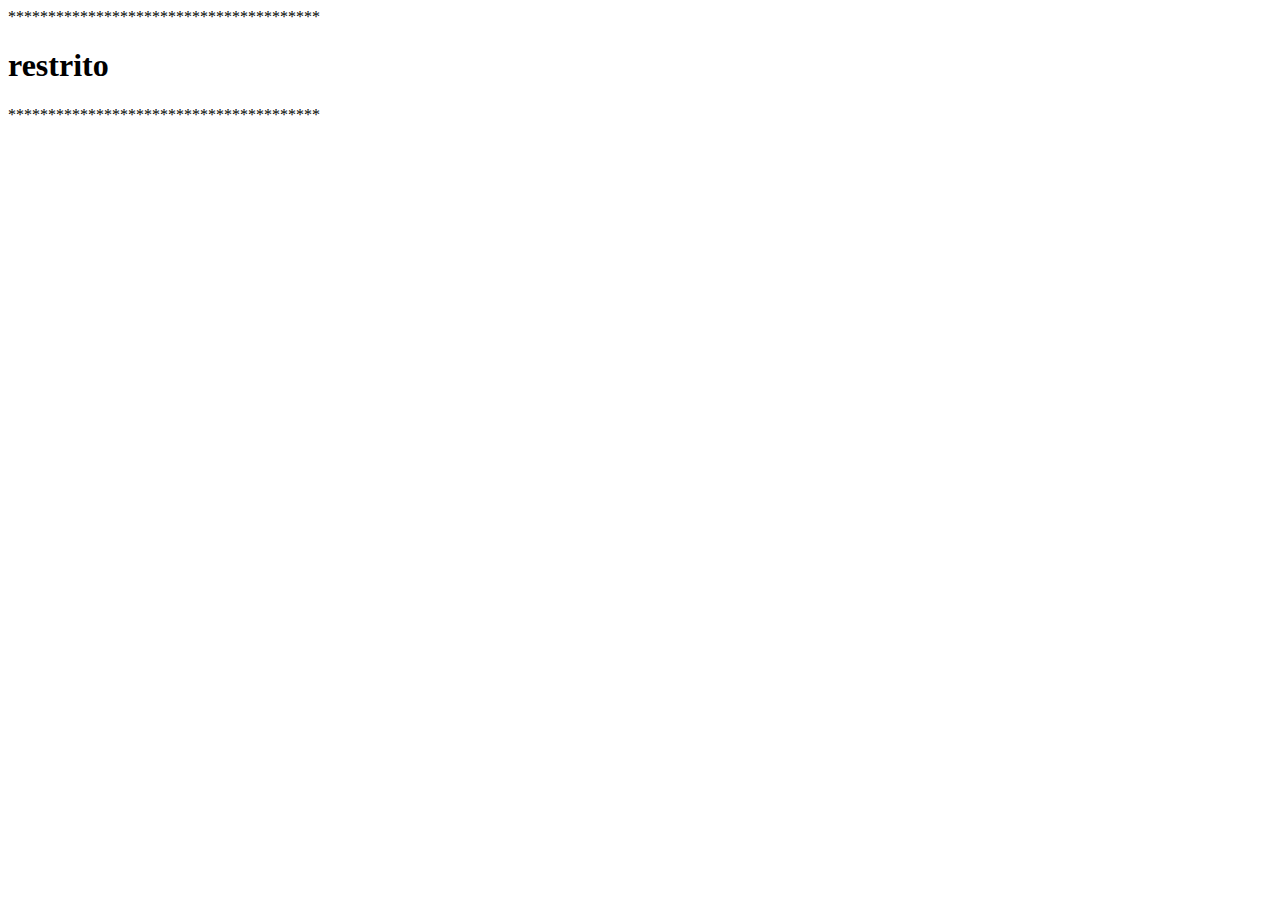
<file: restrito.html>
<!DOCTYPE html>
<html lang="en">

<head>
    <meta charset="UTF-8">
    <meta name="viewport" content="width=device-width, initial-scale=1.0">
    <title>Área restrita</title>
</head>

<body>
    ***************************************
    <h1>restrito</h1>
    ***************************************
</body>

</html>
</file>
